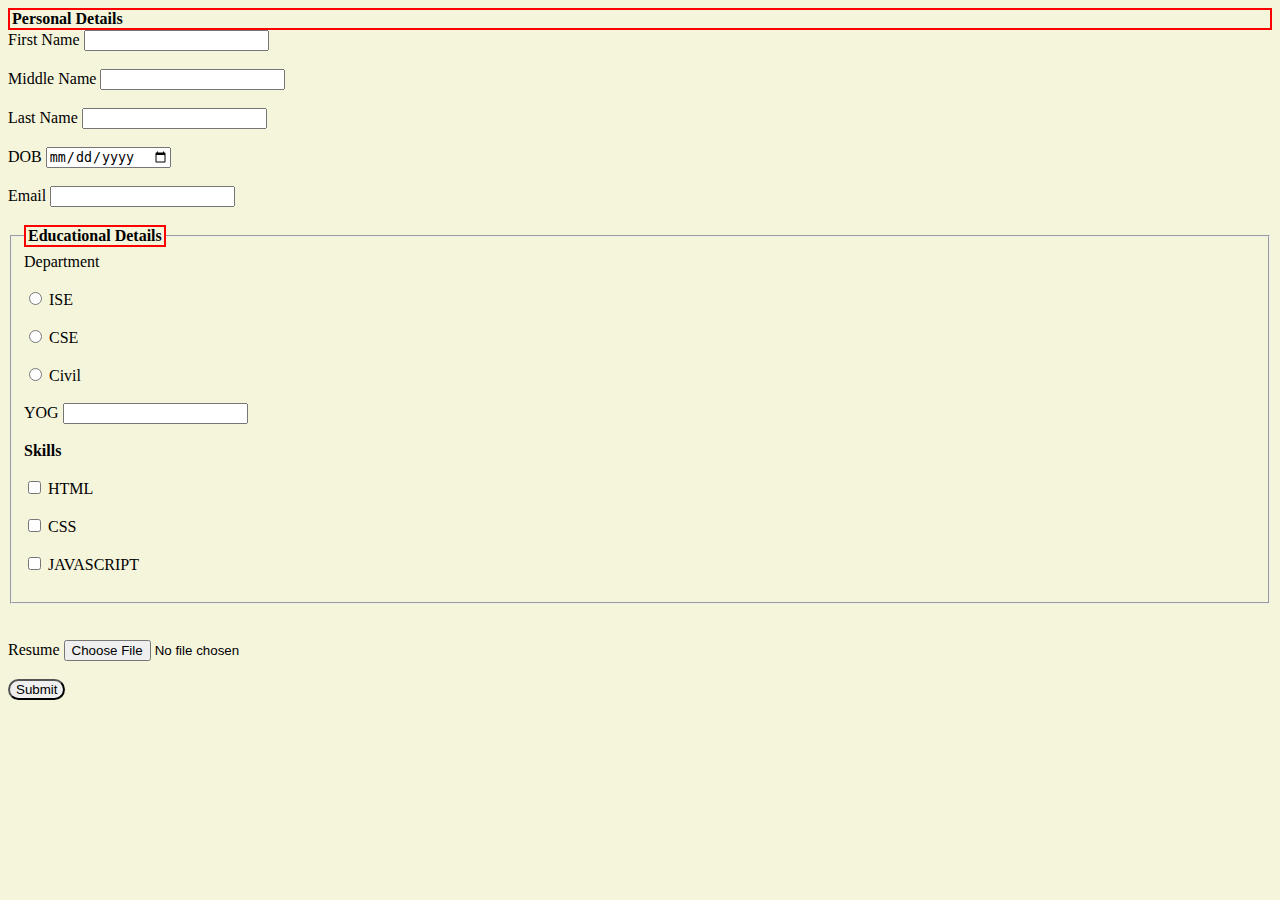
<file: index.html>
<!DOCTYPE html>
<html lang="en">
<head>
    <title>Student Details</title>
    <link rel="stylesheet"  type="text/css" href="style.css">
</head>
<body>
    <form action="message.html"
    <fieldset>
    <legend><b>Personal Details</b></legend>
    <label for="">First Name</label>
    <input type="text" id="fname" name="fname"> <br> <br>

    <label for="">Middle Name</label>
    <input type="text" id="mname" name="mname"> <br> <br>

    <label for="">Last Name</label>
    <input type="text" id="lname" name="lname"> <br> <br>

    <label for="">DOB</label>
    <input type="date" id="dob" name="dob"> <br> <br>

    <label for="">Email</label>
    <input type="text" id="email" email"> <br> <br>
</fieldset>

<fieldset>
    <legend><b>Educational Details</b></legend>
    <label for="">Department </label>  <br> <br> 


    <input type="radio" id="ise" name="ise"> 
    <label for="ise">ISE</label> <br> <br>

    <input type="radio" id="cse" name="ise" >
    <label for="cse">CSE</label> <br> <br>

    <input type="radio" id="civil" name="ise" > 
    <label for="civil">Civil</label> <br> <br>

    <label for="yog">YOG</label>
    <input list="farewell" id="yog" name="yog"> 

    <datalist id="farewell">
        <option>2017</option> 
        <option>2018</option>
        <option>2019</option>
        <option>2020</option>
        <option>2021</option>
        <option>2022</option>
        <option>2023</option>
    </datalist> <br> <br>

    <label for=""><b>Skills</b></label> <br> <br>

    <input type="checkbox" name="html" id="html">
    <label for="html">HTML</label> <br> <br>

    <input type="checkbox" name="html" id="html">
    <label for="css">CSS</label> <br> <br>

    <input type="checkbox" name="html" id="html">
    <label for="js">JAVASCRIPT</label> <br> <br>

</fieldset>
<br> <br>
<label for="Resume">Resume</label>
<input type="file" id="myfile" name="myfile">

    <br> <br>
    <input type="submit">
<br> <br>


    
</body>
</html>
</file>
<file: style.css>
body{
    background-color:beige;
}
legend{
    border: 2px solid red;
}
input[type="submit"] {
  
  border-radius: 40px; 

}

input[type="submit"]:hover {
  background-color: #0056b3; 
}
</file>
